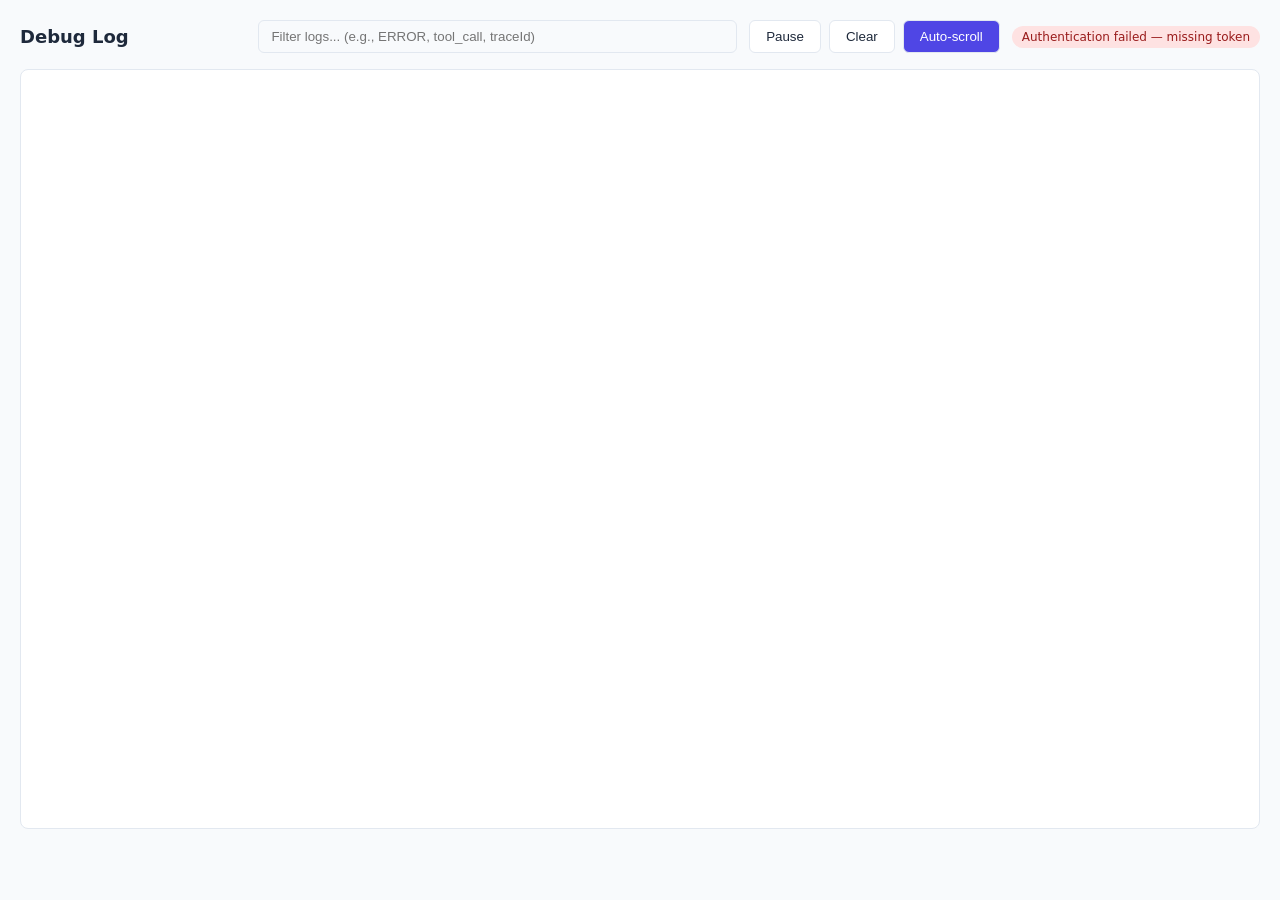
<file: ui/log-viewer.html>
<!DOCTYPE html>
<html lang="en">
<head>
  <meta charset="UTF-8" />
  <meta name="viewport" content="width=device-width, initial-scale=1.0" />
  <title>Agentica — Debug Log</title>
  <link rel="stylesheet" href="css/main.css" />
  <style>
    #log-viewer { max-width: 1400px; margin: 0 auto; padding: 20px; }
    #log-header {
      display: flex;
      gap: 12px;
      align-items: center;
      margin-bottom: 16px;
      flex-wrap: wrap;
    }
    #log-header h1 { font-size: 18px; margin: 0; flex: 1; }
    #log-filter {
      flex: 2;
      min-width: 200px;
      padding: 8px 12px;
      border: 1px solid var(--border);
      border-radius: 6px;
      background: var(--bg);
      color: var(--text);
    }
    #log-controls { display: flex; gap: 8px; }
    #log-controls button {
      padding: 8px 16px;
      border: 1px solid var(--border);
      border-radius: 6px;
      background: var(--surface);
      color: var(--text);
      cursor: pointer;
    }
    #log-controls button:hover { border-color: var(--accent); }
    #log-controls button.active { background: var(--accent); color: #fff; }
    #log-display {
      background: var(--surface);
      border: 1px solid var(--border);
      border-radius: 8px;
      height: calc(100vh - 140px);
      overflow-y: auto;
      font-family: ui-monospace, SFMono-Regular, 'SF Mono', Menlo, Consolas, monospace;
      font-size: 12px;
      line-height: 1.5;
    }
    #log-lines { padding: 12px; }
    .log-line {
      padding: 2px 0;
      white-space: pre-wrap;
      word-break: break-all;
    }
    .log-line.hidden { display: none; }
    .log-line.replayed { opacity: 0.45; }
    .log-replay-sep {
      text-align: center;
      color: var(--text-dim, #999);
      font-size: 11px;
      padding: 6px 0;
      border-top: 1px dashed var(--border, #ccc);
      border-bottom: 1px dashed var(--border, #ccc);
      margin: 6px 0;
      letter-spacing: 0.05em;
    }
    .log-line.info { color: var(--text); }
    .log-line.warn { color: #d97706; }
    .log-line.error { color: #dc2626; }
    .log-line:hover { background: var(--bg); }
    .log-timestamp { color: var(--text-dim, #999); margin-right: 8px; }
    .log-trace { color: var(--text-dim, #999); margin-right: 4px; }
    .log-field { margin-left: 8px; font-size: 11px; opacity: 0.75; }
    .log-field-key { color: #6366f1; }
    .log-field-val { color: inherit; }
    [data-theme="dark"] .log-field-key { color: #a5b4fc; }
    .log-level {
      display: inline-block;
      padding: 0 6px;
      border-radius: 3px;
      font-size: 10px;
      font-weight: 600;
      text-transform: uppercase;
      margin-right: 8px;
    }
    .log-level.info { background: #e0e7ff; color: #4338ca; }
    .log-level.warn { background: #fef3c7; color: #d97706; }
    .log-level.error { background: #fee2e2; color: #dc2626; }
    [data-theme="dark"] .log-level.info { background: #4338ca; color: #e0e7ff; }
    [data-theme="dark"] .log-level.warn { background: #78350f; color: #fcd34d; }
    [data-theme="dark"] .log-level.error { background: #7f1d1d; color: #fca5a5; }
    #connection-status {
      font-size: 12px;
      padding: 4px 10px;
      border-radius: 12px;
      background: var(--bg);
    }
    #connection-status.connected { background: #d1fae5; color: #065f46; }
    #connection-status.disconnected { background: #fee2e2; color: #991b1b; }
    [data-theme="dark"] #connection-status.connected { background: #064e3b; color: #6ee7b7; }
    [data-theme="dark"] #connection-status.disconnected { background: #450a0a; color: #fca5a5; }
  </style>
</head>
<body>
  <div id="log-viewer">
    <div id="log-header">
      <h1>Debug Log</h1>
      <input type="text" id="log-filter" placeholder="Filter logs... (e.g., ERROR, tool_call, traceId)" />
      <div id="log-controls">
        <button id="btn-pause" title="Pause/Resume streaming">Pause</button>
        <button id="btn-clear" title="Clear display">Clear</button>
        <button id="btn-scroll" class="active" title="Auto-scroll">Auto-scroll</button>
      </div>
      <span id="connection-status" class="disconnected">Disconnected</span>
    </div>
    <div id="log-display">
      <div id="log-lines"></div>
    </div>
  </div>
  <script src="js/log-viewer.js"></script>
</body>
</html>
</file>
<file: ui/css/main.css>
@font-face {
  font-family: 'Noto Emoji';
  src: url('/fonts/NotoEmoji-Regular.ttf') format('truetype');
  font-weight: normal;
  font-style: normal;
}

@font-face {
  font-family: 'Symbola';
  src: url('/fonts/Symbola.ttf') format('truetype');
  font-weight: normal;
  font-style: normal;
}

*, *::before, *::after { box-sizing: border-box; margin: 0; padding: 0; }

:root {
  --bg:          #f8fafc;
  --surface:     #ffffff;
  --sidebar-bg:  #ffffff;
  --sidebar-text:#1e293b;
  --sidebar-text-dim: #64748b;
  --border:      #e2e8f0;
  --accent:      #4f46e5;
  --accent-dim:  #4338ca;
  --text:        #1e293b;
  --text-dim:    #64748b;
  --user-bubble: #e0e7ff;
  --asst-bubble: #ffffff;
  --sidebar-w:   260px;
  --font:        system-ui, -apple-system, 'Segoe UI', 'Noto Sans', 'Noto Emoji', 'Symbola', sans-serif;
  --mono:        'Cascadia Code', 'Fira Code', 'Consolas', monospace;
}

:root[data-theme="dark"] {
  --bg:          #0f172a;
  --surface:     #1e293b;
  --sidebar-bg:  #0f172a;
  --sidebar-text: #f1f5f9;
  --sidebar-text-dim: #94a3b8;
  --border:      #334155;
  --accent:      #6366f1;
  --accent-dim:  #818cf8;
  --text:        #f1f5f9;
  --text-dim:    #94a3b8;
  --user-bubble: #312e81;
  --asst-bubble: #1e293b;
}

html, body { height: 100%; background: var(--bg); color: var(--text); font-family: var(--font); font-size: 14px; }

#app {
  display: flex;
  flex-direction: column;
  height: 100vh;
  overflow: hidden;
}

#content {
  display: flex;
  flex: 1;
  overflow: hidden;
}

#content.sidebar-hidden #sidebar {
  display: none;
}

/* ── Sidebar ── */
#sidebar {
  width: var(--sidebar-w);
  min-width: var(--sidebar-w);
  background: var(--sidebar-bg);
  border-right: 1px solid var(--border);
  display: flex;
  flex-direction: column;
  overflow: hidden;
}

#sidebar-header {
  display: flex;
  align-items: center;
  justify-content: space-between;
  padding: 16px 14px;
  border-bottom: 1px solid var(--border);
}

.app-name {
  font-weight: 700;
  font-size: 15px;
  letter-spacing: -0.01em;
  color: var(--sidebar-text);
}

#btn-new-session {
  background: var(--accent);
  color: #fff;
  border: none;
  border-radius: 8px;
  width: 28px;
  height: 28px;
  font-size: 20px;
  cursor: pointer;
  line-height: 1;
  transition: transform 0.1s, background 0.15s;
}
#btn-settings {
  background: none;
  border: none;
  color: var(--sidebar-text-dim);
  cursor: pointer;
  padding: 4px;
  border-radius: 6px;
  display: flex;
  align-items: center;
  justify-content: center;
  transition: background 0.15s, color 0.15s;
}
#btn-settings svg {
  display: block;
  width: 18px;
  height: 18px;
  fill: currentColor;
}
#btn-new-session:hover { background: var(--accent-dim); transform: scale(1.05); }
#btn-settings:hover { background: rgba(255,255,255,0.08); color: var(--sidebar-text); }

/* Dropdown menu styles */
.dropdown { position: relative; display: inline-block; }
.dropdown-menu {
  display: none;
  position: absolute;
  top: 100%;
  left: 0;
  margin-top: 6px;
  background: var(--surface);
  border: 1px solid var(--border);
  border-radius: 10px;
  box-shadow: 0 10px 25px rgba(0,0,0,0.12);
  min-width: 160px;
  z-index: 1000;
  overflow: hidden;
}
.dropdown.open .dropdown-menu { display: block; }
.dropdown-item {
  display: block;
  width: 100%;
  padding: 10px 16px;
  border: none;
  background: none;
  color: var(--text);
  font-size: 13px;
  text-align: left;
  cursor: pointer;
}
.dropdown-item:hover { background: #f1f5f9; color: var(--accent); }
.dropdown-item:first-child { border-radius: 5px 5px 0 0; }
.dropdown-item:last-child { border-radius: 0 0 5px 5px; }

[data-theme="dark"] .dropdown-menu {
  border-color: rgba(255,255,255,0.15);
  box-shadow: 0 10px 30px rgba(0,0,0,0.4);
}
[data-theme="dark"] .dropdown-item:hover { background: rgba(255,255,255,0.08); }

#session-list {
  list-style: none;
  overflow-y: auto;
  flex: 1;
}

#session-list li {
  display: flex;
  align-items: center;
  padding: 12px 14px;
  cursor: pointer;
  border-bottom: 1px solid var(--border);
  gap: 8px;
  color: var(--sidebar-text-dim);
  transition: background 0.1s, color 0.1s;
}
#session-list li:hover { background: rgba(79,70,229,0.08); color: var(--sidebar-text); }
#session-list li.active {
  background: rgba(79,70,229,0.12);
  color: var(--sidebar-text);
  border-left: 3px solid var(--accent);
  padding-left: 11px;
}

.session-title { flex: 1; overflow: hidden; text-overflow: ellipsis; white-space: nowrap; }
.session-delete {
  background: none; border: none; color: var(--sidebar-text-dim); cursor: pointer;
  font-size: 16px; padding: 2px 4px; border-radius: 4px;
  opacity: 0;
  transition: opacity 0.15s;
}
#session-list li:hover .session-delete { opacity: 1; }
.session-delete:hover { color: #f87171; background: rgba(248,113,113,0.12); }

/* ── Main ── */
#main {
  flex: 1;
  display: flex;
  flex-direction: column;
  overflow: hidden;
}

#chat-header {
  display: flex;
  align-items: center;
  justify-content: space-between;
  padding: 14px 18px;
  border-bottom: 1px solid var(--border);
  background: var(--surface);
  gap: 12px;
}

#btn-toggle-sidebar {
  background: none;
  border: none;
  color: var(--text);
  cursor: pointer;
  padding: 4px;
  border-radius: 4px;
  display: flex;
  align-items: center;
  justify-content: center;
}
#btn-toggle-sidebar:hover { background: rgba(79,70,229,0.1); color: var(--accent); }
#btn-toggle-sidebar svg {
  width: 20px;
  height: 20px;
  fill: none;
  stroke: currentColor;
  stroke-width: 1.5;
}

#chat-title-group { display: flex; flex-direction: column; flex: 1; min-width: 0; }
#chat-title {
  align-self: flex-start;
  max-width: 100%;
  background: none;
  border: none;
  color: var(--text);
  cursor: pointer;
  font: inherit;
  font-weight: 600;
  font-size: 15px;
  letter-spacing: -0.01em;
  padding: 0;
  white-space: nowrap;
  overflow: hidden;
  text-overflow: ellipsis;
}
#chat-title:disabled { cursor: default; opacity: 1; }
#chat-title:not(:disabled):hover { color: var(--accent); }
#chat-path,
#chat-created {
  font-size: 11px;
  font-weight: 700;
  color: var(--text-dim);
  letter-spacing: 0.02em;
  white-space: nowrap;
  overflow: hidden;
  text-overflow: ellipsis;
  margin-top: 2px;
}


/* ── Messages ── */
#messages {
  flex: 1;
  overflow-y: auto;
  padding: 20px 16px;
  display: flex;
  flex-direction: column;
  gap: 12px;
}

.msg {
  display: flex;
  flex-direction: column;
  max-width: 80%;
}
.msg.user  { align-self: flex-end; }
.msg.assistant { align-self: flex-start; }

.msg-role {
  font-size: 11px;
  color: var(--text-dim);
  margin-bottom: 3px;
  text-transform: uppercase;
  letter-spacing: 0.05em;
}
.msg.user  .msg-role { text-align: right; }

.msg-bubble {
  padding: 10px 14px;
  border-radius: 10px;
  line-height: 1.55;
  word-break: break-word;
}
.msg.user      .msg-bubble { background: var(--user-bubble); border-bottom-right-radius: 2px; white-space: pre-wrap; }
.msg.assistant .msg-bubble { background: var(--asst-bubble); border: 1px solid var(--border); border-bottom-left-radius: 2px; }

/* ── Message actions bar (copy/restart icons) ── */
.msg-actions {
  display: flex;
  justify-content: flex-end;
  gap: 8px;
  margin-top: 4px;
  padding: 0 2px;
}

.msg-action-btn {
  background: none;
  border: none;
  cursor: pointer;
  padding: 4px;
  border-radius: 4px;
  color: var(--text-dim);
  transition: color 0.15s, background 0.15s;
  display: flex;
  align-items: center;
  justify-content: center;
}

.msg-action-btn:hover {
  color: var(--accent);
  background: rgba(99, 102, 241, 0.1);
}

.msg-action-btn img {
  width: 16px;
  height: 16px;
  display: block;
}

/* ── Markdown rendered inside assistant bubbles ── */
.msg.assistant .msg-bubble p         { margin: 0 0 8px; }
.msg.assistant .msg-bubble p:last-child { margin-bottom: 0; }
.msg.assistant .msg-bubble h1,
.msg.assistant .msg-bubble h2,
.msg.assistant .msg-bubble h3        { margin: 12px 0 4px; font-weight: 600; }
.msg.assistant .msg-bubble ul,
.msg.assistant .msg-bubble ol        { margin: 4px 0 8px 20px; padding: 0; }
.msg.assistant .msg-bubble li        { margin-bottom: 2px; }
.msg.assistant .msg-bubble code      { background: var(--code-bg, rgba(0,0,0,.07)); border-radius: 4px; padding: 1px 5px; font-size: 13px; font-family: monospace; }
.msg.assistant .msg-bubble pre       { background: var(--code-bg, rgba(0,0,0,.07)); border-radius: 6px; padding: 10px 12px; overflow-x: auto; margin: 6px 0; }
.msg.assistant .msg-bubble pre code  { background: none; padding: 0; }
.msg.assistant .msg-bubble blockquote { border-left: 3px solid var(--border); margin: 6px 0; padding-left: 10px; color: var(--text-dim); }
.msg.assistant .msg-bubble hr        { border: none; border-top: 1px solid var(--border); margin: 8px 0; }
.msg.assistant .msg-bubble a         { color: var(--accent); text-decoration: underline; }
[data-theme="dark"] .msg.assistant .msg-bubble code,
[data-theme="dark"] .msg.assistant .msg-bubble pre { background: rgba(255,255,255,.08); }

/* ── Agent steps block ── */
.agent-steps {
  margin: 4px 0 6px;
  border: 1px solid var(--border);
  border-radius: 8px;
  overflow: hidden;
  font-size: 12px;
}
.agent-steps-header {
  display: flex;
  align-items: center;
  gap: 6px;
  padding: 6px 12px;
  background: #f8fafc;
  cursor: pointer;
  font-size: 11px;
  font-weight: 600;
  text-transform: uppercase;
  letter-spacing: 0.05em;
  color: var(--text-dim);
  user-select: none;
}
.agent-steps-header::before { content: '▾'; font-size: 10px; }
.agent-steps.collapsed .agent-steps-header::before { content: '▸'; }
.agent-steps-body { padding: 6px 0; }
.agent-steps.collapsed .agent-steps-body { display: none; }

.agent-iter {
  border-left: 2px solid var(--border);
  margin: 4px 8px;
  padding-left: 8px;
}
.agent-iter-header {
  font-size: 11px;
  font-weight: 600;
  color: var(--text-dim);
  cursor: pointer;
  padding: 2px 0;
  user-select: none;
}
.agent-iter-header::before { content: '▾ '; font-size: 10px; }
.agent-iter.collapsed .agent-iter-header::before { content: '▸ '; }
.agent-iter.collapsed .agent-thinking,
.agent-iter.collapsed .agent-tool-chip { display: none; }

.agent-thinking {
  font-size: 12px;
  color: var(--text-dim);
  padding: 4px 0 8px;
  max-height: 200px;
  overflow-y: auto;
}
.agent-thinking p { margin: 0 0 4px; }
.agent-thinking ul,
.agent-thinking ol {
  margin: 4px 0 6px 18px;
  padding: 0;
}
.agent-thinking li { margin-bottom: 2px; }

.agent-tool-chip {
  margin: 4px 0;
  border: 1px solid var(--border);
  border-radius: 5px;
  overflow: hidden;
}
.agent-tool-cmd {
  display: flex;
  align-items: center;
  padding: 4px 8px;
  background: var(--code-bg, rgba(0,0,0,.05));
  font-family: monospace;
  font-size: 11px;
  cursor: pointer;
  white-space: nowrap;
  overflow: hidden;
  text-overflow: ellipsis;
  user-select: none;
}
.agent-tool-cmd::before { content: '⚙'; margin-right: 6px; }
.agent-tool-result {
  display: none;
  padding: 6px 8px;
  font-family: monospace;
  font-size: 11px;
  white-space: pre-wrap;
  word-break: break-word;
  max-height: 200px;
  overflow-y: auto;
  border-top: 1px solid var(--border);
}
.agent-tool-chip.expanded .agent-tool-result { display: block; }
.agent-tool-result.error { color: #e74c3c; }
.agent-tool-result.ok    { color: var(--text); }

[data-theme="dark"] .agent-steps-header { background: rgba(255,255,255,0.06); }
[data-theme="dark"] .agent-tool-cmd     { background: rgba(255,255,255,0.08); }

/* ── Token stats panel (toggled by chart button) ── */
.msg-token-stats {
  display: none;
  flex-direction: column;
  align-self: flex-end;
  gap: 3px;
  font-size: 11px;
  background: var(--bg);
  border: 1px solid var(--border);
  border-radius: 6px;
  padding: 6px 10px;
  margin-top: 2px;
  min-width: 180px;
}
.msg-token-stats.visible { display: flex; }
.msg-token-stat {
  display: flex;
  justify-content: space-between;
  align-items: center;
  gap: 16px;
}
.msg-token-stat-label {
  color: var(--text-dim);
  text-transform: uppercase;
  letter-spacing: 0.06em;
  font-size: 10px;
  font-weight: 600;
}
.msg-token-stat-value {
  font-weight: 600;
  color: var(--text);
  font-variant-numeric: tabular-nums;
}

.msg-bubble.streaming::after {
  content: '▍';
  animation: blink 1s step-end infinite;
  margin-left: 2px;
}
@keyframes blink { 0%,100% { opacity: 1; } 50% { opacity: 0; } }

/* ── Input area ── */
#input-area {
  display: flex;
  gap: 8px;
  padding: 12px 16px;
  border-top: 1px solid var(--border);
  background: var(--surface);
}

#msg-input {
  flex: 1;
  background: var(--bg);
  border: 1px solid var(--border);
  border-radius: 10px;
  color: var(--text);
  padding: 10px 14px;
  font-family: var(--font);
  font-size: 14px;
  resize: none;
  outline: none;
  transition: border-color 0.15s, box-shadow 0.15s;
}
#msg-input:focus { border-color: var(--accent); box-shadow: 0 0 0 3px rgba(79,70,229,0.1); }
#msg-input:disabled { opacity: 0.4; }

#btn-send {
  background: var(--accent);
  color: #fff;
  border: none;
  border-radius: 10px;
  padding: 0 20px;
  font-size: 14px;
  font-weight: 500;
  cursor: pointer;
  align-self: flex-end;
  height: 40px;
  transition: transform 0.1s, background 0.15s;
}
#btn-send:hover:not(:disabled) { background: var(--accent-dim); transform: translateY(-1px); }
#btn-send:active:not(:disabled) { transform: translateY(0); }
#btn-send:disabled { opacity: 0.4; cursor: default; }
#btn-send.stopping { background: #dc2626; color: #fff; }
#btn-send.stopping:hover { background: #ef4444; }

/* ── Status line ── */
#status-line {
  padding: 8px 16px;
  font-size: 13px;
  color: var(--text-dim);
  border-top: 1px solid var(--border);
  background: var(--surface);
  white-space: nowrap;
  overflow: hidden;
  text-overflow: ellipsis;
}

/* ── New session modal ── */
#new-session-modal,
#rename-session-modal,
#settings-modal {
  display: none;
  position: fixed;
  inset: 0;
  background: rgba(0,0,0,0.6);
  z-index: 100;
  align-items: center;
  justify-content: center;
}
#new-session-modal.open,
#rename-session-modal.open,
#settings-modal.open { display: flex; }

.modal-box {
  background: var(--surface);
  border: 1px solid var(--border);
  border-radius: 12px;
  padding: 24px 28px;
  width: 420px;
  max-width: 90vw;
  display: flex;
  flex-direction: column;
  gap: 14px;
}
.modal-box h2 { font-size: 15px; font-weight: 700; color: var(--text); }
.modal-box-wide { width: 480px; }

/* ── Settings Tabs ── */
.settings-tabs {
  display: flex;
  gap: 0;
  border-bottom: 1px solid var(--border);
  margin-bottom: 4px;
}
.settings-tab {
  background: none;
  border: none;
  border-bottom: 2px solid transparent;
  color: var(--text-dim);
  font-size: 13px;
  font-family: var(--font);
  padding: 6px 16px;
  cursor: pointer;
  transition: color 0.15s, border-color 0.15s;
}
.settings-tab:hover { color: var(--text); }
.settings-tab.active {
  color: var(--accent);
  border-bottom-color: var(--accent);
}
.settings-tab-pane { display: none; }
.settings-tab-pane.active {
  display: flex;
  flex-direction: column;
  gap: 10px;
}
.settings-hint {
  font-size: 12px;
  color: var(--text-dim);
  margin: 0 0 4px 0;
  font-style: italic;
}

#new-session-form,
#rename-session-form,
#settings-form {
  display: flex;
  flex-direction: column;
  gap: 10px;
}
#new-session-form label,
#rename-session-form label,
#settings-form label {
  font-size: 12px;
  color: var(--text-dim);
  text-transform: uppercase;
  letter-spacing: 0.04em;
}
.label-hint { text-transform: none; letter-spacing: 0; font-style: italic; }
.required { color: var(--accent); font-weight: bold; }

#new-session-form input,
#rename-session-form input,
#settings-form input,
#settings-form select {
  background: var(--bg);
  border: 1px solid var(--border);
  border-radius: 6px;
  color: var(--text);
  padding: 8px 10px;
  font-size: 13px;
  font-family: var(--font);
  outline: none;
}
#new-session-form input:focus,
#rename-session-form input:focus,
#settings-form input:focus,
#settings-form select:focus { border-color: var(--accent); }

.path-row {
  display: flex;
  gap: 6px;
}
.path-row input { flex: 1; }
#btn-browse-folder {
  background: var(--bg);
  border: 1px solid var(--border);
  border-radius: 6px;
  color: var(--text);
  cursor: pointer;
  font-size: 13px;
  padding: 0 10px;
  flex-shrink: 0;
}
#btn-browse-folder:hover { border-color: var(--accent); }

.modal-actions {
  display: flex;
  justify-content: flex-end;
  gap: 8px;
  margin-top: 4px;
}
.modal-actions button {
  border-radius: 6px;
  padding: 6px 16px;
  font-size: 13px;
  cursor: pointer;
  border: 1px solid var(--border);
  background: var(--bg);
  color: var(--text);
}
.modal-actions button[type="submit"] {
  background: var(--accent);
  border-color: var(--accent);
  color: #fff;
}
.modal-actions button[type="submit"]:hover { background: var(--accent-dim); }
.modal-actions button[type="button"]:hover  { background: rgba(255,255,255,0.06); }

/* ── Permission Modal ── */
#permission-modal {
  display: none;
  position: fixed;
  inset: 0;
  background: rgba(0,0,0,0.5);
  z-index: 1000;
  align-items: center;
  justify-content: center;
}
#permission-modal.open { display: flex; }
#permission-modal .modal-box {
  max-width: 480px;
  width: 90%;
}
#permission-message {
  color: var(--text-dim);
  font-size: 14px;
  margin: 12px 0;
}
#permission-details {
  background: var(--bg);
  border: 1px solid var(--border);
  border-radius: 6px;
  padding: 12px;
  margin: 16px 0;
}
.permission-detail-row {
  display: flex;
  gap: 8px;
  margin: 6px 0;
  font-size: 13px;
}
.permission-label {
  color: var(--text-dim);
  min-width: 50px;
}
.permission-value {
  color: var(--text);
  font-family: ui-monospace, monospace;
  word-break: break-all;
}
#permission-actions {
  display: flex;
  flex-direction: column;
  gap: 8px;
  margin-top: 20px;
}
.permission-btn {
  padding: 10px 16px;
  border-radius: 6px;
  border: 1px solid var(--border);
  font-size: 13px;
  cursor: pointer;
  transition: all 0.15s;
}
.permission-deny {
  background: var(--bg);
  color: #dc2626;
  border-color: #dc2626;
}
.permission-deny:hover {
  background: #dc2626;
  color: #fff;
}
.permission-allow {
  background: var(--bg);
  color: var(--text);
}
.permission-allow:hover {
  border-color: var(--accent);
  color: var(--accent);
}
.permission-primary {
  background: var(--accent);
  border-color: var(--accent);
  color: #fff;
}
.permission-primary:hover {
  background: var(--accent-dim);
}
</file>
